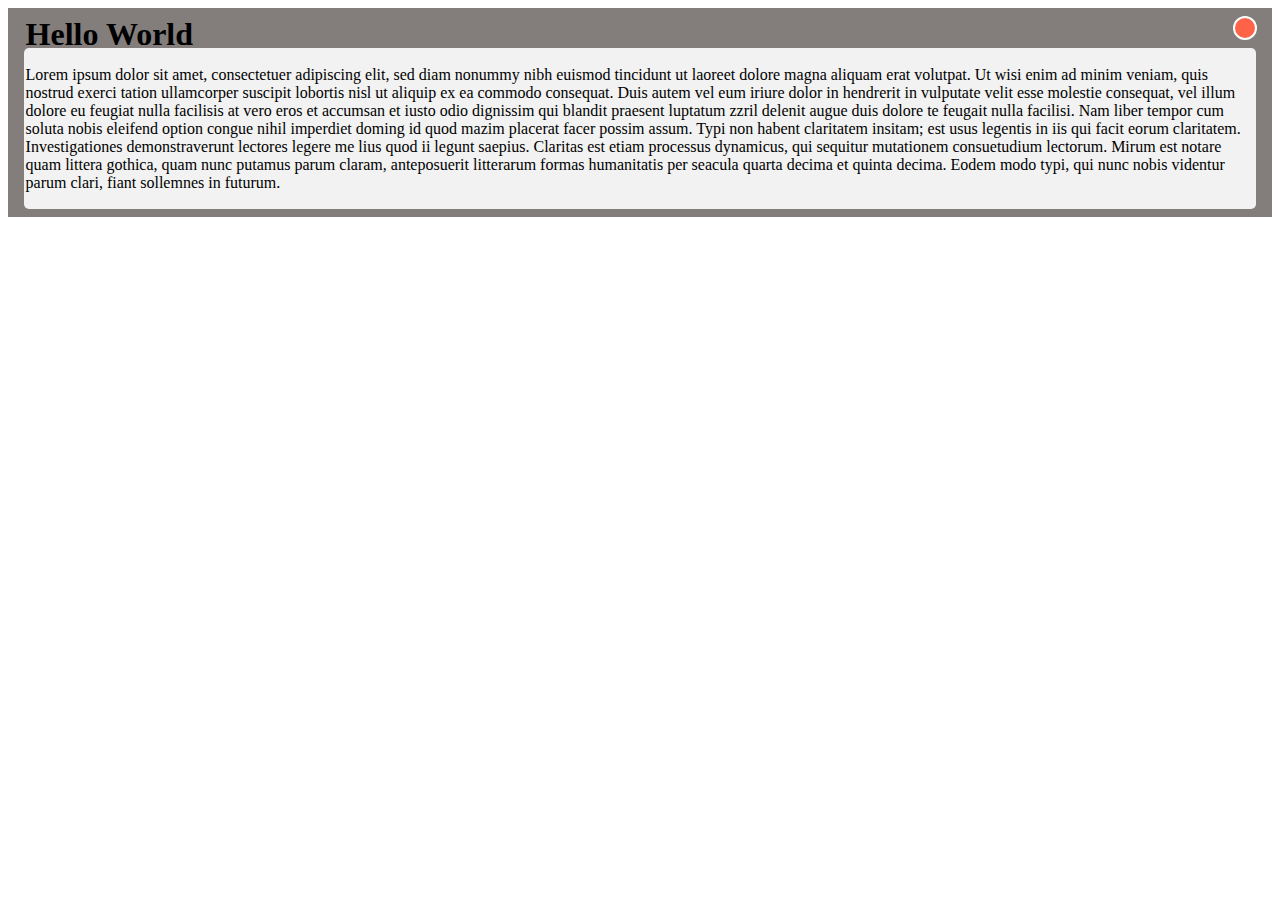
<file: boxes.html>
<!DOCTYPE html>
<html>
    <head>
        <link rel="stylesheet" href="css/boxes.css">
    </head>
    <aside class="dialog-box">
    <h1 class="dialog-box__title">Hello World</h1>
    <button class="dialog-box__close"></button>
    <div class="dialog-box__content">
        <p>Lorem ipsum dolor sit amet, consectetuer adipiscing elit,
            sed diam nonummy nibh euismod tincidunt ut laoreet dolore
            magna aliquam erat volutpat. Ut wisi enim ad minim veniam,
            quis nostrud exerci tation ullamcorper suscipit lobortis nisl
            ut aliquip ex ea commodo consequat. Duis autem vel eum iriure
            dolor in hendrerit in vulputate velit esse molestie consequat,
            vel illum dolore eu feugiat nulla facilisis at vero eros et
            accumsan et iusto odio dignissim qui blandit praesent luptatum
            zzril delenit augue duis dolore te feugait nulla facilisi.
            Nam liber tempor cum soluta nobis eleifend option congue
            nihil imperdiet doming id quod mazim placerat facer possim
            assum. Typi non habent claritatem insitam; est usus legentis
            in iis qui facit eorum claritatem. Investigationes
            demonstraverunt lectores legere me lius quod ii legunt saepius.
            Claritas est etiam processus dynamicus, qui sequitur mutationem
            consuetudium lectorum. Mirum est notare quam littera gothica,
            quam nunc putamus parum claram, anteposuerit litterarum formas
            humanitatis per seacula quarta decima et quinta decima. Eodem
            modo typi, qui nunc nobis videntur parum clari, fiant sollemnes
            in futurum.</p>
    </div>
    
</aside>
</html>
</file>
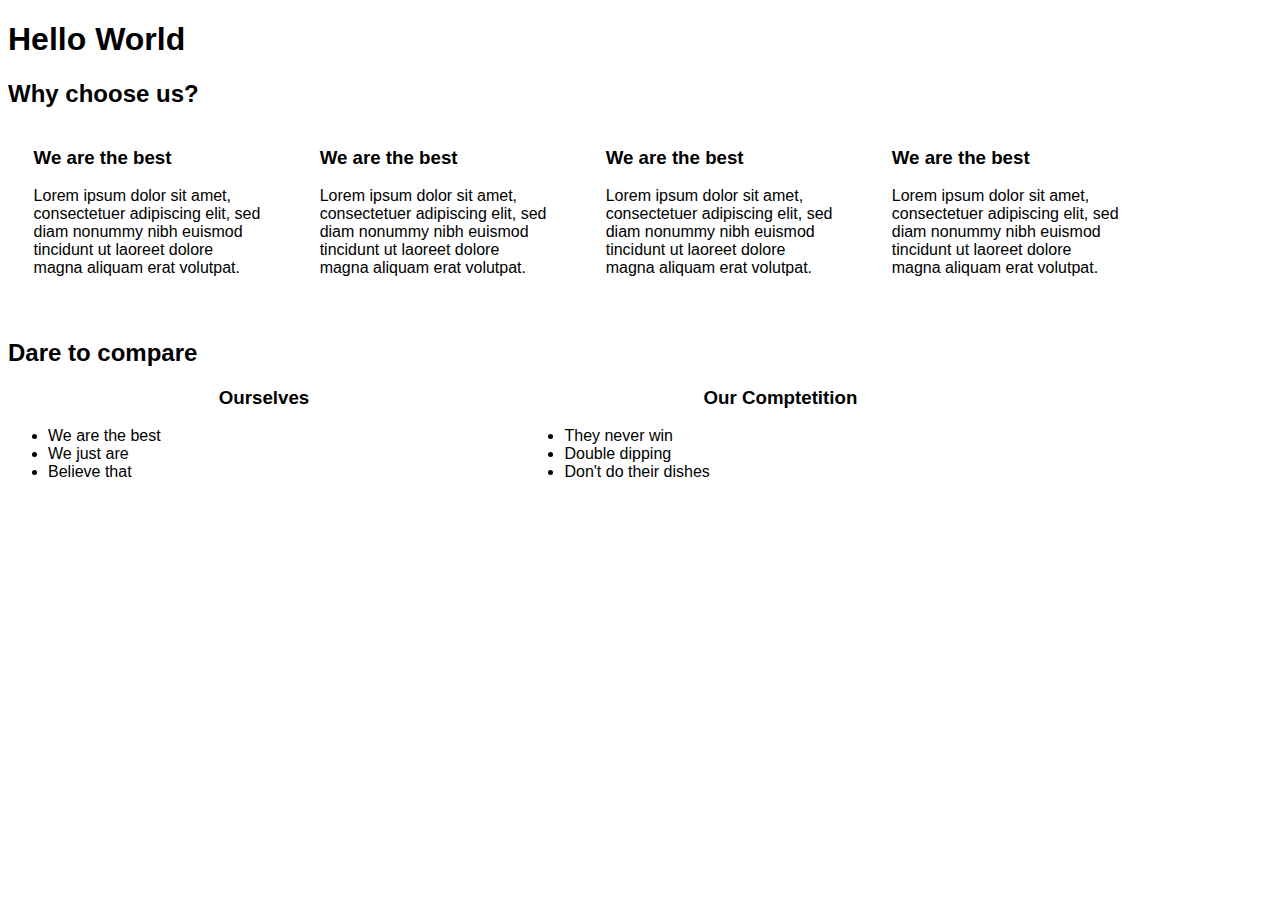
<file: content.html>
<!DOCTYPE html>
<html>

<head>
    <meta name="viewport" content="width=device-width">
    <link rel="stylesheet" href="css/content.css" type="text/css" />
</head>

<body>


    <header>
        <h1>Hello World</h1>
        <h2>Why choose us?</h2>
    </header>

    <section class="main">
        <article>
            <h3>We are the best</h3>
            <p>Lorem ipsum dolor sit amet, consectetuer adipiscing elit, sed diam nonummy nibh euismod tincidunt ut laoreet dolore magna aliquam erat volutpat.</p>
        </article>
        <article>
            <h3>We are the best</h3>
            <p>Lorem ipsum dolor sit amet, consectetuer adipiscing elit, sed diam nonummy nibh euismod tincidunt ut laoreet dolore magna aliquam erat volutpat.</p>
        </article>
        <article>
            <h3>We are the best</h3>
            <p>Lorem ipsum dolor sit amet, consectetuer adipiscing elit, sed diam nonummy nibh euismod tincidunt ut laoreet dolore magna aliquam erat volutpat.</p>
        </article>
        <article>
            <h3>We are the best</h3>
            <p>Lorem ipsum dolor sit amet, consectetuer adipiscing elit, sed diam nonummy nibh euismod tincidunt ut laoreet dolore magna aliquam erat volutpat.</p>
        </article>
    </section>
    
    <footer>
        
        <h2>Dare to compare</h2>
        
        <section>
            <h3>Ourselves</h3>
            <ul>
                <li>We are the best</li>
                <li>We just are</li>
                <li>Believe that</li>
            </ul>
        </section>
        
        <section>
            <h3>Our Comptetition</h3>
            <ul>
                <li>They never win</li>
                <li>Double dipping</li>
                <li>Don't do their dishes</li>
            </ul>
        </section>
        
    </footer>
    
</body>
</html>
</file>
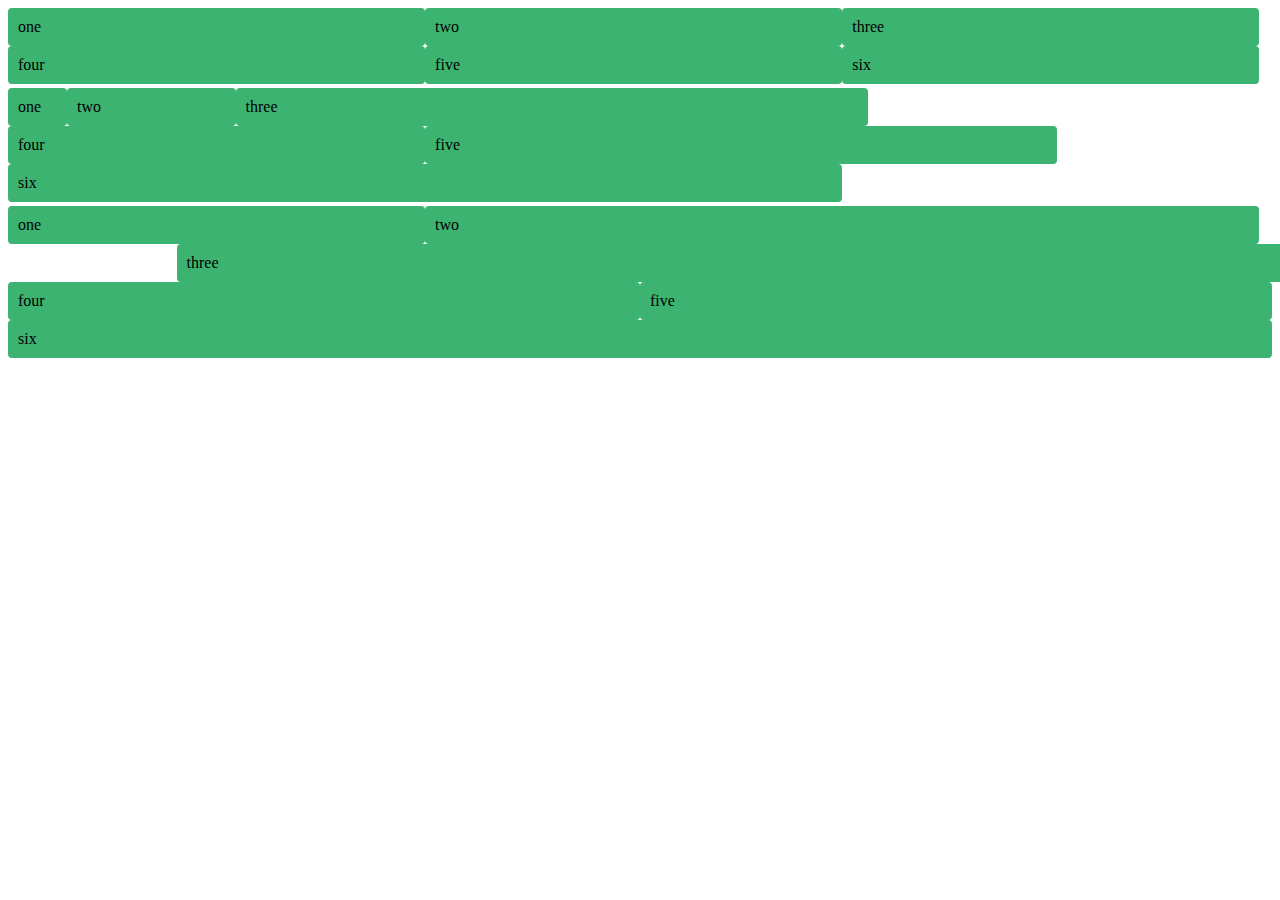
<file: grid.html>
<!DOCTYPE html>
<html>

<head>
    <link rel="stylesheet" href="css/grid.css">
</head>

<body>
    <div class="container">

        <div class="row">
            <div class="medium-4">one</div>
            <div class="medium-4">two</div>
            <div class="medium-4">three</div>
            <div class="medium-4">four</div>
            <div class="medium-4">five</div>
            <div class="medium-4">six</div>
        </div>
        
        <div class="row">
            <div class="small-1">one</div>
            <div class="small-2">two</div>
            <div class="small-6">three</div>
            <div class="small-4">four</div>
            <div class="small-6">five</div>
            <div class="small-8">six</div>
        </div>
        
        <div class="row">
            <div class="small-6 medium-4">one</div>
            <div class="small-6 medium-8">two</div>
            <div class="small-6 medium-12 offset-by-two">three</div>
            <div class="small-12 medium-6">four</div>
            <div class="small-6 medium-6">five</div>
            <div class="small-6 medium-12">six</div>
        </div>

    </div>
</body>

</html>
</file>
<file: css/boxes.css>
html {
  box-sizing: border-box;
}
*, *:before, *:after {
  box-sizing: inherit;
}

h1 {
    margin: 0;
}

.dialog-box {
    background-color: #837E7C;
    padding: 0.5em;
}
.dialog-box__title {
    width: 80%;
    float: left;
    margin: 0 0 0 0.3em;

}
.dialog-box__content {
    background-color: #f2f2f2;
    margin: 2em 0.5em 0 0.5em;
    padding: 0.1em;
    text-align: left;
    border-radius: 5px;
}
.dialog-box__close {
    border: 2px solid white;
    background-color: tomato;
    width: 24px;
    height: 24px;
    float: right;
    margin-right: 0.5em;
    border-radius: 20px;
}
</file>
<file: css/content.css>
html {
  box-sizing: border-box;
}
*, *:before, *:after {
  box-sizing: inherit;
}

body {
    font-family: ‘Lucida Sans Unicode’, ‘Lucida Grande’, sans-serif;
}

article {
    padding: 2vw;
}

@media screen and (min-width: 480px){
    
    article {
        padding-top: 0;
        width: 46vw;
        display: inline-block;
    }
    
    footer section {
        padding-top: 0;
        width: 46vw;
        display: inline-block;
    }
    
    footer h3 {
        text-align: center;
        margin-top: 0;
    }
    
}

@media screen and (min-width: 980px){
    article {
        padding-top: 0;
        width: 22vw;
        display: inline-block;
    }
    
    footer section {
        padding-top: 0;
        width: 40vw;
        display: inline-block;
    }
    
    footer h3 {
        text-align: center;
        margin-top: 0;
    }
    
}
</file>
<file: css/grid.css>
* {
    box-sizing: border-box;
}

container {
    width: 100%;
    margin: 10px;
    box-sizing: border-box;
}

.row > div {

    border-radius: 4px;
    background-color: mediumseagreen;
    float: left;
    padding: 10px;
}

.row {
    width: 100%;
    display: inline-block;
}

.small-1 {
    width: 4.66666666666667%;
}
.small-2 {
    width: 13.33333333333333%;
}
.small-3 {
    width: 22%;
}
.small-4 {
    width: 33%;
}
.small-6 {
    width: 50%;
}
.small-8 {
    width: 66%;
}
.small-12 {
    width: 100%;
}


@media screen and (min-width: 480px){
    
.medium-1 {
    width: 4.66666666666667%;
}
.medium-2 {
    width: 13.33333333333333%;
}
.medium-3 {
    width: 22%;
}
.medium-4 {
    width: 33%;
}
.medium-6 {
    width: 50%;
}
.medium-8 {
    width: 66%;
}
.medium-12 {
    width: 100%;
}
    
}

@media screen and (min-width: 980px){
    
.large-1 {
    width: 4.66666666666667%;
}
.large-2 {
    width: 13.33333333333333%;
}
.large-3 {
    width: 22%;
}
.large-4 {
    width: 33%;
}
.large-6 {
    width: 50%;
}
.large-8 {
    width: 66%;
}
.large-12 {
    width: 100%;
}
}

/* Offsets */
  .offset-by-one,
  .offset-by-ones          { margin-left: 8.66666666667%; }
  .offset-by-two { 
      margin-left: 13.333333%; }
  .offset-by-three,
  .offset-by-threes        { margin-left: 26%;            }
  .offset-by-four,
  .offset-by-fours         { margin-left: 34.6666666667%; }
  .offset-by-five,
  .offset-by-fives         { margin-left: 43.3333333333%; }
  .offset-by-six,
  .offset-by-sixs          { margin-left: 52%;            }
  .offset-by-seven,
  .offset-by-sevens        { margin-left: 60.6666666667%; }
  .offset-by-eight,
  .offset-by-eights        { margin-left: 69.3333333333%; }
  .offset-by-nine,
  .offset-by-nines         { margin-left: 78.0%;          }
  .offset-by-ten,
  .offset-by-tens          { margin-left: 86.6666666667%; }
  .offset-by-eleven,
  .offset-by-elevens       { margin-left: 95.3333333333%; }

  .offset-by-one-third,
  .offset-by-one-thirds    { margin-left: 34.6666666667%; }
  .offset-by-two-thirds,
  .offset-by-two-thirdss   { margin-left: 69.3333333333%; }

  .offset-by-one-half,
  .offset-by-one-halfs     { margin-left: 52%; }
</file>
